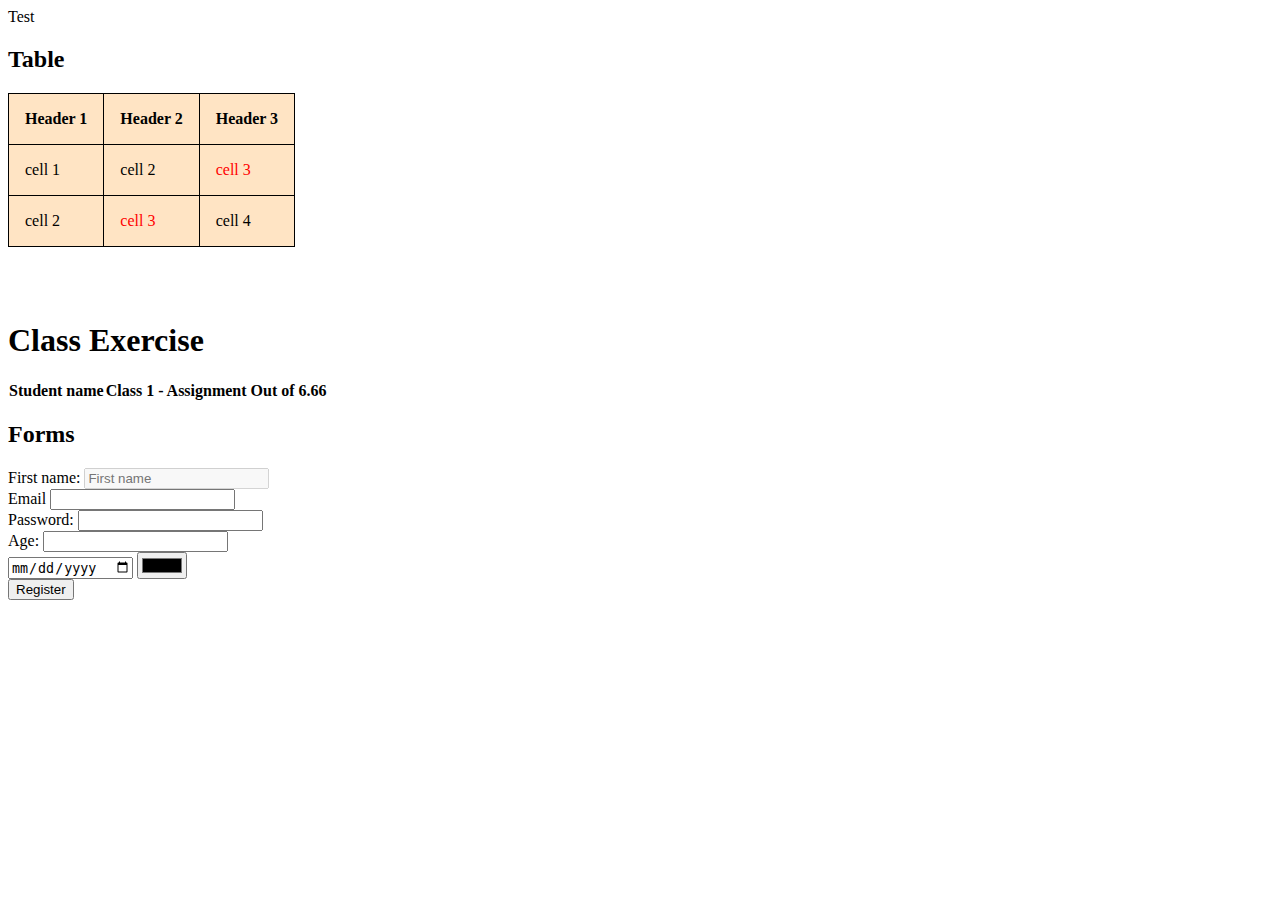
<file: Competency report/test.html>
<!DOCTYPE html>
<html>
  <head>
    <meta charset="utf-8">
    <link rel="stylesheet" href="styles/test.css">
    <title>Test</title>
  </head>
  <body>
    <hi>Test</hi>

    <h2>Table</h2>
    <table class="test-table">
        <tr>
            <th>Header 1</th>
            <th>Header 2</th>
            <th>Header 3</th>
        </tr>
        <tr>
            <td>cell 1</td>
            <td>cell 2</td>
            <td class="error">cell 3</td>
        </tr>
        <tr>
            <td>cell 2</td>
            <td class="error">cell 3</td>
            <td>cell 4</td>
        </tr>
    </table>
    <br>
    <br>
    <br>
    <h1>Class Exercise</h1>

    <table>
        <tr>
            <th>Student name</th>
            <th>Class 1 - Assignment  Out of 6.66</th>
        </tr>
    </table>

    <h2>Forms</h2>
    <form>
        <div>
            <label>First name:</label>
            <input type="text" id="frame" placeholder="First name" disabled>
        </div>
        <div>
            <label>Email</label>
            <input type="email" id="email" required>
        </div>
        <div>
            <label>Password:</label>
            <input type="password" id="password" required>
        </div>
        <div>
            <label>Age:</label>
            <input type="number" id="Age">
        </div>
        <div>
            <input type="date">
            <input type="color">
        </div>

        <input type="submit" value="Register">
    </form>
        
  </body>
</html>
</file>
<file: Competency report/styles/test.css>
table {
    border: 1px;
    border-collapse: collapse;
}
 table.test-table {
     background-color: bisque;
 }
 table.test-table td,
 table.test-table th {
     border: 1px solid black;
     padding: 1rem; /*16px*/
 }
 td.error{
     color: red;
 }
</file>
